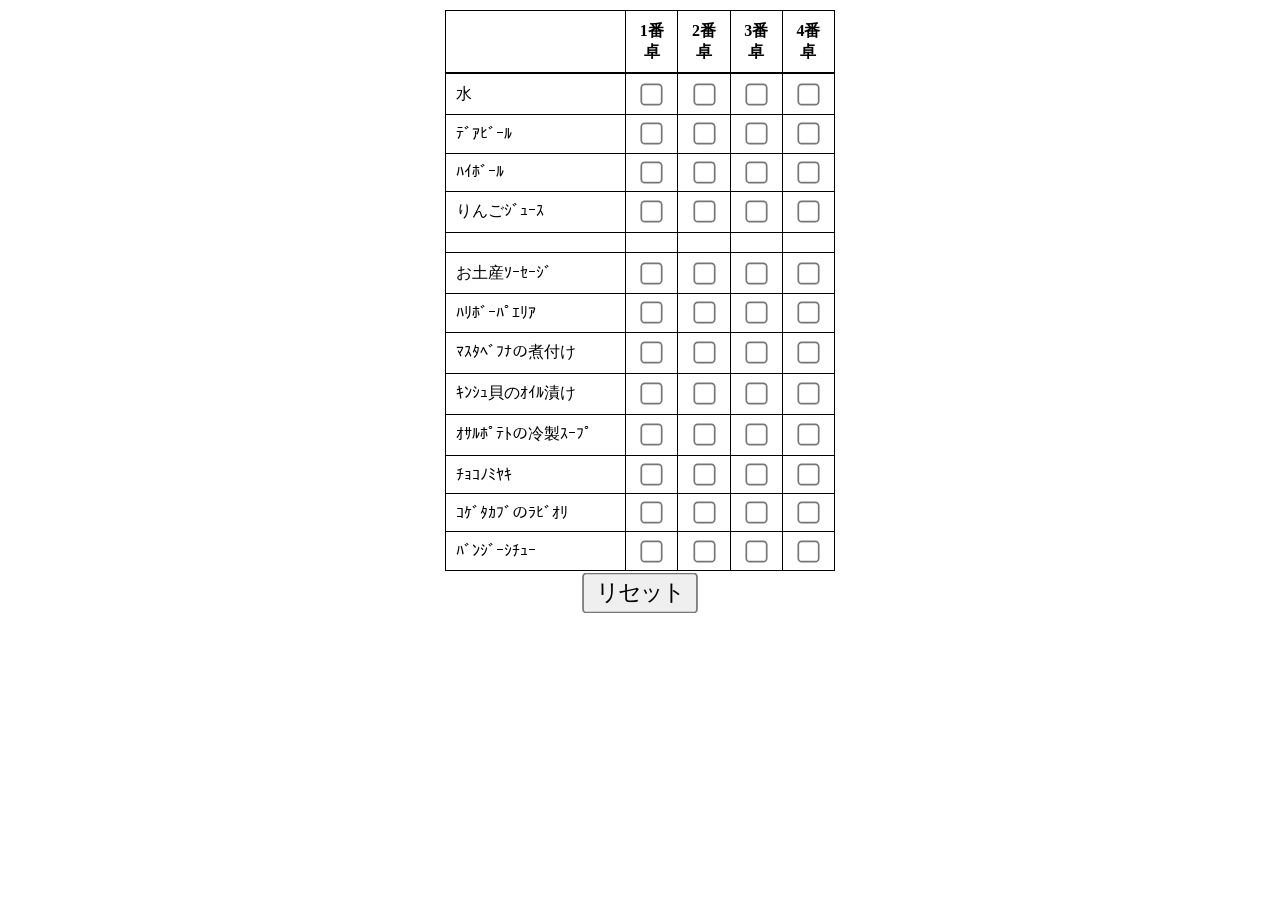
<file: index.html>
<!DOCTYPE html>
<html lang="ja">
<head>
<meta charset="UTF-8">
<title>タイトル</title>
<style>

table {
  table-layout: fixed;
  margin: 10px auto;
  border-collapse: collapse;
  border: 1px solid #000000;
}

th,
td {
  width:2rem;
  padding: 0.6em;
  border: 1px solid #000000;
}

td:hover {
  background-color: #efefef;
}


input {
  display: block;
  margin: 0 auto;
  transform: scale(1.7);
}

.left {
  width:10rem;
}

</style>

</head>

<body>

<form>
<table id="t">
<tbody id="tb"></tbody>
</table>

<label>
  <input type="reset" value="リセット">
</label>
</form>

<script>
const table = ["1番卓", "2番卓", "3番卓", "4番卓"]
const drink = ["水", "ﾃﾞｱﾋﾞｰﾙ", "ﾊｲﾎﾞｰﾙ", "りんごｼﾞｭｰｽ"]
const dish = ["お土産ｿｰｾｰｼﾞ", "ﾊﾘﾎﾞｰﾊﾟｴﾘｱ", "ﾏｽﾀﾍﾞﾌﾅの煮付け", "ｷﾝｼｭ貝のｵｲﾙ漬け", "ｵｻﾙﾎﾟﾃﾄの冷製ｽｰﾌﾟ", "ﾁｮｺﾉﾐﾔｷ", "ｺｹﾞﾀｶﾌﾞのﾗﾋﾞｵﾘ", "ﾊﾞﾝｼﾞｰｼﾁｭｰ"]

//デバッグ用
const a = ["あ"]

//失敗
function cell(s){
const td = document.createElement("td");
const text =  document.createTextNode(`${s}`);
td.appendChild(text);
//tr.appendChild(td);
};




let tr = document.createElement("tr");

//空
tr.appendChild(document.createElement("th"));

//卓
table.forEach((t_data) =>{
const th = document.createElement("th");
th.appendChild(document.createTextNode(`${t_data}`));
tr.appendChild(th);
})

tb.appendChild(tr);

//デバッグ用
a.forEach((b)=>{
const c = document.createElement("c");
tb.appendChild(c);

})

//飲み物
drink.forEach((d_data)=>{
const tr = document.createElement("tr");
const td = document.createElement("td");
td.appendChild(document.createTextNode(`${d_data}`));
tr.appendChild(td);

table.forEach((t_data)=>{

//チェックボックス処理
const label = document.createElement('label');
const input = document.createElement('input');
input.type = 'checkbox';
input.name = 'hobby';
input.value = 'reading';
input.checked = false; // HTMLの checked 属性に相当

label.appendChild(input);
const check_box = document.body.appendChild(label); // 追加したい親要素に差し替えてください

//セル情報追加
const td = document.createElement("td");
td.appendChild(check_box);
tr.appendChild(td);
})

tb.appendChild(tr);
})

//空列
tr = document.createElement("tr");
for(let i=0; i<5 ;i++){
tr.appendChild(document.createElement("th"));
}
tb.appendChild(tr);

//料理
dish.forEach((di_data)=>{
const tr = document.createElement("tr");
const td = document.createElement("td");
td.classList.add("left");
td.appendChild(document.createTextNode(`${di_data}`));
tr.appendChild(td);

table.forEach((t_data)=>{

//チェックボックス処理
const label = document.createElement('label');
const input = document.createElement('input');
input.type = 'checkbox';
input.value = 'reading';
input.checked = false; // HTMLの checked 属性に相当

label.appendChild(input);
let check_box = document.body.appendChild(label); // 追加したい親要素に差し替えてください

//セル情報追加
const td = document.createElement("td");
td.appendChild(check_box);
tr.appendChild(td);
})

tb.appendChild(tr);
})

</script>
</body>
</html>
</file>
